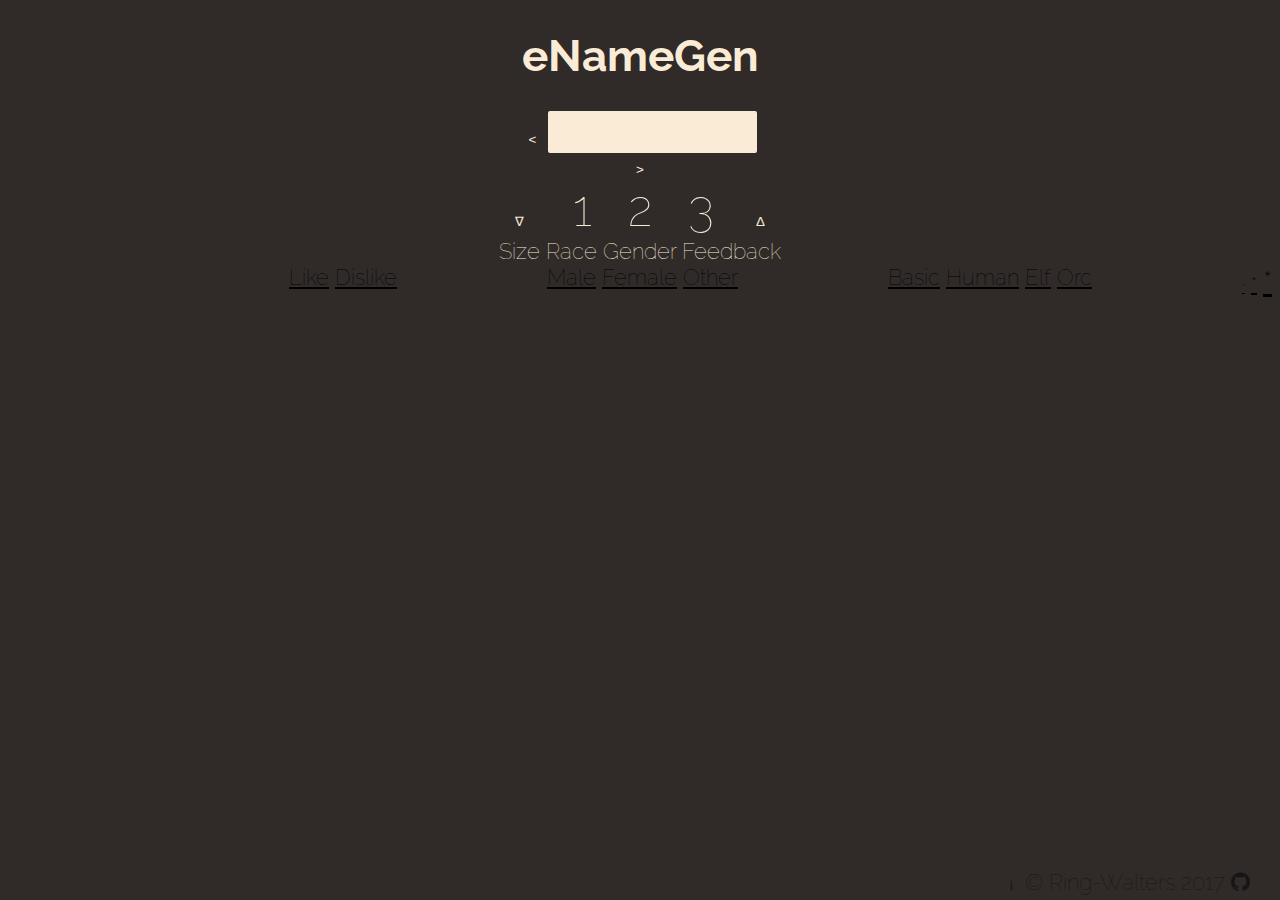
<file: index.html>
<!Doctype html>
<head>
<title>eNameGen</title>
<link href="https://fonts.googleapis.com/css?family=Raleway" rel="stylesheet">
<script src="Scripts/jquery-3.2.1.js" type="text/JavaScript"></script>
<script src="arrays/begs.js"></script>
<script src="arrays/shortEnds.js"></script>
<script src="arrays/mids.js"></script>
<script src="arrays/ends.js"></script>

<!-- <script src="0.js"></script> -->
<!-- <script type="text/JavaScript" src="js/queue.js"></script> -->
<script type="text/JavaScript" src="Scripts/scripts.js"/>


</script>
<link href="Content/Site.css" rel="stylesheet" type="text/css" />
<link rel="stylesheet" href="icons/font-awesome-4.7.0/font-awesome-4.7.0/css/font-awesome.min.css">
<link rel="shortcut icon" href="Content/Images/triangle.png" type="image/x-icon">
</head>
<body>
<h1 class="main">eNameGen</h1>
<div>
<div class="row">
  <button id='prev' class= 'prev mod main'>
  <
  </button>

  <input id='nameBox' type="text" />

<div class="dropdown">
  <button id='next' class= 'next mod main'>
  >
  </button>
  </div>
  <div class="row">
    <span class="icon">
    <button id="nabla"  class="dropbtn mod main">∇</button>
</span>
<span class="icon" id="sizeIcon">1</span>
<span class="icon" id="raceIcon">2</span>
<span class="icon" id="genderIcon">3</span>
<span class="icon">
    <button id='delta' class='delta mod main'>
    Δ
    </button>
</span>
  </div>
  <div id="nablaDrop" class="dropdown-content">

    <a id="size" class="dropbtn mod main">Size</a>

    <a id="race" class="dropbtn mod main">Race</a>

    <a id="gender" class="dropbtn mod main">Gender</a>

    <a id="feedback" class="dropbtn mod main">Feedback</a>

</div>
</div>

<div class="dropdown">
<div id="sizeDrop" class="dropdown-content sub">
  <div  class="mod main"> <!--This third div gives a little inner-color selection effect -->
    <a href="" id='small' class="mod main sizeSub" title="Small">*</a>
    <a href="" id='medium' class="mod main sizeSub" title="Medium">*</a>
    <a href="" id='large' class="mod main sizeSub" title="Large">*</a>
  </div>
</div>
</div>

<div class="dropdown">
<div id="raceDrop"class="dropdown-content sub">
  <div  class="mod main"> <!--This third div gives a little inner-color selection effect -->
    <a href="" id="basic" class="mod main raceSub" title="Basic">Basic</a>
  <a href="" id="human" class="mod main raceSub" title="Human">Human</a>
  <a href="" id="elf" class="mod main raceSub" title="Elf">Elf</a>
  <a href="" id="orc" class="mod main raceSub" title="Orc">Orc</a>
  </div>
</div>
</div>

<div class="dropdown">
<div id="genderDrop" class="dropdown-content sub">
  <div  class="mod main"> <!--This third div gives a little inner-color selection effect -->
  <a href="" id="male" class="mod main" title="Male">Male</a>
  <a href="" id="female" class="mod main" title="Female">Female</a>
  <a href="" id="other" class="mod main" title="Other">Other</a>
  </div>
</div>
</div>

<div class="dropdown">
<div id="feedbackDrop" class="dropdown-content sub">
  <div class="mod main">
    <a href="" id="Like" class="mod main" title="Like generated name">Like</a>

    <a href="" id="Dislike" class="mod main" title="Dislike generated name">Dislike</a>
  </div>
</div>
</div>



<footer>
  <button id="infoBtn">i</button>
  &copy Ring-Walters 2017
<a href="https://github.com/erikringwalters" title="" alt="Erik's GitHub Profile"><i class="fa fa-github"></i></a>

<div id="info" class="hide">
  <div>Icons made by <a href="https://www.flaticon.com/authors/pixel-perfect" title="Pixel perfect">Pixel perfect</a> from <a href="https://www.flaticon.com/" title="Flaticon">www.flaticon.com</a> is licensed by <a href="http://creativecommons.org/licenses/by/3.0/" title="Creative Commons BY 3.0" target="_blank">CC 3.0 BY</a></div>
</div>
</footer>
</body>
</file>
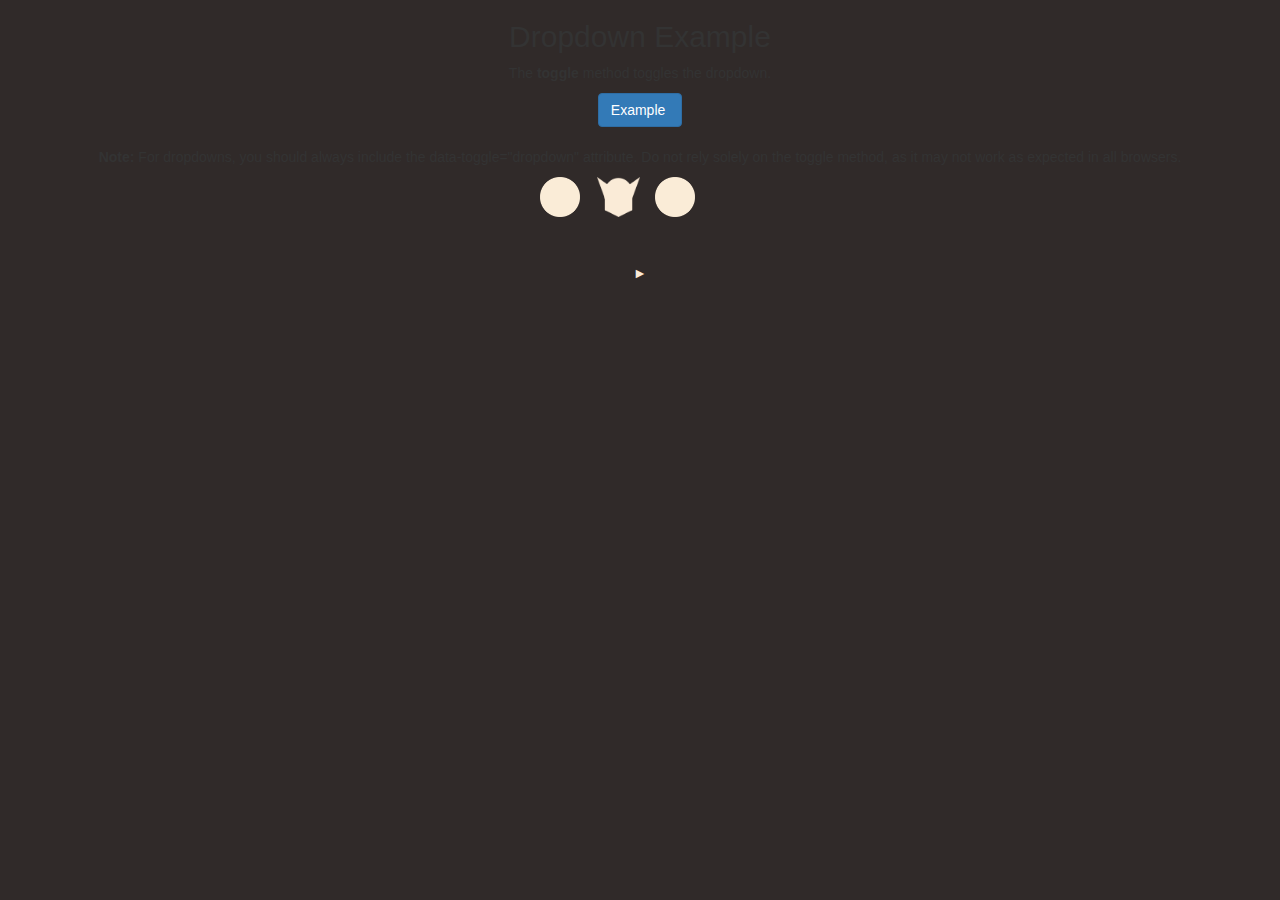
<file: Views/Temp/temp.html>
<!DOCTYPE html>
<html>
<head>
  <meta name="viewport" content="width=device-width, initial-scale=1">
  <link rel="stylesheet" href="https://maxcdn.bootstrapcdn.com/bootstrap/3.3.7/css/bootstrap.min.css">
  <script src="https://ajax.googleapis.com/ajax/libs/jquery/3.3.1/jquery.min.js"></script>
  <script src="https://maxcdn.bootstrapcdn.com/bootstrap/3.3.7/js/bootstrap.min.js"></script>

  <script src="../../Scripts/scripts.js" type="text/Javascript"></script>
  <link rel="stylesheet" href="../../css/styles.css" type="text/css" />
</head>
<body>

<div class="container">
  <h2>Dropdown Example</h2>
  <p>The <strong>toggle</strong> method toggles the dropdown.</p>
  <div class="dropdown">

<span>
    <button class="btn btn-primary dropdown-toggle" id="menu1" type="button" data-toggle="dropdown">
      Example
    <span class="caret"></span></button>


    <ul class="dropdown-menu" role="menu" aria-labelledby="menu1">
      <li role="presentation"><a role="menuitem" tabindex="-1" href="#">HTML</a></li>
      <li role="presentation"><a role="menuitem" tabindex="-1" href="#">CSS</a></li>
      <li role="presentation"><a role="menuitem" tabindex="-1" href="#">JavaScript</a></li>
      <li role="presentation" class="divider"></li>
      <li role="presentation"><a role="menuitem" tabindex="-1" href="#">About Us</a></li>
    </ul>
      </span>
  </div><br>
  <p><strong>Note:</strong> For dropdowns, you should always include the data-toggle="dropdown" attribute. Do not rely solely on the toggle method, as it may not work as expected in all browsers.</p>

</div>

<div class="row">
  <div class="btn-group" role="group" width="500px">

    <div class="dropdown col-sm-3">
    <a class="dropdown-toggle" id="gender" type="button" data-toggle="dropdown">
      <img src="../../icons/circle.png" height=40px>

    <span class="caret unselectable"></span></a>
      <ul class="dropdown-menu" role="menu" aria-labelledby="gender">
        <li role="presentation" class="dropdown-header">Size</li>
        <li role="presentation" href="" id='small' class="mod main sizeSub" title="Small">*</li>
        <li role="presentation" href="" id='medium' class="mod main sizeSub" title="Medium">*</li>
        <li role="presentation" href="" id='large' class="mod main sizeSub" title="Large">*</li>
      </ul>
    </div>

  <div class="dropdown col-sm-3">
  <a class="dropdown-toggle" id="race" type="button" data-toggle="dropdown">
    <img src="../../icons/elfSharpSquareJaw.png" height=40px>
  <span class="caret unselectable"></span></a>

    <ul class="dropdown-menu" role="menu" aria-labelledby="race">
      <li role="presentation" class="dropdown-header">Race</li>
      <li role="presentation" href="" id="basic" class="mod main raceSub" title="Basic">Basic</li>
      <li role="presentation" href="" id="human" class="mod main raceSub" title="Human">Human</li>
      <li role="presentation" href="" id="elf" class="mod main raceSub" title="Elf">Elf</li>
      <li role="presentation" href="" id="orc" class="mod main raceSub" title="Orc">Orc</li>
    </ul>
    </div>

    <div class="dropdown col-sm-3">
    <a class="dropdown-toggle" id="gender" type="button" data-toggle="dropdown">
      <img src="../../icons/circle.png" height=40px>
    <span class="caret unselectable"></span></a>

      <ul class="dropdown-menu" role="menu" aria-labelledby="gender">
        <li role="presentation" class="dropdown-header">Gender</li>
        <li role="presentation" href="" id="male" class="mod main genderSub" title="Male">Male</li>
        <li role="presentation" href="" id="female" class="mod main genderSub" title="Female">Female</li>
        <li role="presentation" href="" id="other" class="mod main genderSub" title="Other">Other</li>
      </ul>
      </div>

  </div>
</div>


<br/>
<div>
  <a id='delta' class="delta mod main btn btn-gen unselectable">
  ►
  </a>
</div>

</body>
</html>
</file>
<file: Content/Site.css>
element {
  --mc: #302A29;
}
body{
text-align: center;
background-color: #302A29;
color: antiquewhite;
font-family: arial;
font-weight: lighter;
font-family: 'Raleway', sans-serif;
font-size: 22px;
}
footer{
  color: antiquewhite;
}
.main{
  color:antiquewhite;
}
button{
  background-color: #302A29;
  outline: none;
  border: none;
  cursor: pointer;
}
h1{
  margin-top:30px;
  margin-right: 0px;
  margin-bottom: 30px;
}
input{
  height: 40px;
  width: 205px;
  text-align: center;
  font-size: 32px;
  font-weight: lighter;
  outline: none;
  border: none;
  background-color: #faebd7;
  color: #302A29;
  font-family: 'Raleway', sans-serif;
  border-radius: 2px;
}
a, a:visited{
  color: black;
}
footer{
  position: absolute;
  bottom: 5px;
  right: 30px;
  margin: 20;
  color: black;
  opacity: 0.5;
}
button:hover, button:focus, a:hover, .icon:hover, img:hover{
  outline: none;
}
/* Dropdown Button (pulled from W3Schools)*/
.dropbtn {
    border: none;
    cursor: pointer;
}
.btn-group{
  text-align: center;
  margin-top: 20px;
}

.caret{
    color: antiquewhite;
}

/* Dropdown button on hover & focus */
.dropbtn:hover, .dropbtn:focus {
    outline: none;
}

/* The container <div> - needed to position the dropdown content */
.dropdown {
    position: inline-block;
}

/* Dropdown Content (Hidden by Default) */
.dropdown-menu {
    background-color: antiquewhite;
    position: relative;
    color: #302A29;
    /* min-width: 160px; */
    /* max-width: 160px; */
    box-shadow: 0px 8px 16px 0px rgba(0,0,0,0.2);
    right: 0;
    top: 5px;
    z-index: 10;
}

.sub {

  float: right;
  margin-left: 150px;
}

/* Links inside the dropdown */
.dropdown-menu li {
    color: black;
    padding: 17px 25px;
    font-weight: bold;
    text-decoration: none;
}
.dropdown-header{
  font-weight: 700 !important;
}
.mod{
  padding: 5px
  float: left;
}
.icon{
  margin-left: 15px;
  margin-right: 15px;
  font-size: 50px;

}
/* Change color of dropdown links on hover */
  li:hover {
  background-color: #cdc0b0
}


.next, .prev{
  font-size: 32;
}
.btn-gen{
  height: 30px;
  width: 205px;
  color:#302A29;
  background-color: antiquewhite;
  position: static;
  bottom: 0;
  /* text-align: center; */
}
.dropdown-header:hover{
  background-color: antiquewhite;
}
.btn-gen:hover{
  background-color: #cdc0b0;
}
.badge:hover{
    background-color: #302A29 !important;
}
.badge{
  color: #302A29;
  background-color: antiquewhite;
}
*.unselectable {
   -moz-user-select: -moz-none;
   -khtml-user-select: none;
   -webkit-user-select: none;
   -ms-user-select: none;
   user-select: none;
}
.btn-icon{
  background-color: rgba(0, 0, 0, 0.0);
}
#delta, #nabla{
  font-size: 32;
  cursor: pointer;
}
#size{
  right: 0;
}
#small{
  font-size: 10px;
}
#medium{
  font-size: 20px;
}
#large{
  font-size: 30px;
}
#infoBtn{
  cursor: pointer;
}
#iconBar{
  margin-top: 30px;
}
#raceIcon{

}
</file>
<file: css/styles.css>
element {
  --mc: #302A29;
}
body{
text-align: center;
background-color: #302A29;
font-family: arial;
font-weight: lighter;
font-family: 'Raleway', sans-serif;
}

button{
  background-color: #302a29;
}
h1{
  margin-top:30px;
  margin-right: 20px;
  margin-bottom: 30px;
}
input{
  height: 30px;
  width: 175px;
  text-align: center;
  font-size: 24px;
  font-weight: lighter;
  outline: none;
  border: none;
  background-color: #faebd7;
  font-family: 'Raleway', sans-serif;
  margin-bottom: 10px;
}
a, a:visited{
  color: black;
}
footer{
  position: absolute;
  bottom: 5px;
  right: 30px;
  margin: 20;
  color: black;
  opacity: 0.5;
}
button{
  /*background-color: black;*/
  outline: none;
  border: none;
  cursor: pointer;
}
button:hover, button:focus{
  outline: none;
}
/* Dropdown Button (pulled from W3Schools)*/
.dropbtn {
    border: none;
    cursor: pointer;
}
.caret {
    border: none;
    cursor: pointer;
    outline: none;
}

/* Dropdown button on hover & focus */
.dropbtn:hover, .dropbtn:focus {
    /*background-color: #3e8e41;*/
    outline: none;
}

/* The container <div> - needed to position the dropdown content */
/* .dropdown {
    position: relative;
    display: inline-block;
    /* margin-top: 10px; */
} */

/* Dropdown Content (Hidden by Default) */
.dropdown-content {
    display: none;
    position: absolute;
    background-color: antiquewhite;
    min-width: 160px;
    box-shadow: 0px 8px 16px 0px rgba(0,0,0,0.2);
    z-index: 1;
    right: 0;
    top: 25px;
    margin-top: 3px;/*determines gap between input and dropdown*/
}

.sub {
  /*position: relative;*/
  /*margin: inherit;*/
  float: left;
  margin-right: 150px;
}

/* Links inside the dropdown */
/* .dropdown-content a {
    color: black;
    padding: 17px 25px;
    font-weight: lighter;
    text-decoration: none;
    display: block;
} */
.mod{
  padding: 5px
}

/* Change color of dropdown links on hover */
.dropdown-content a:hover {background-color: #cdc0b0}

/* Show the dropdown menu (use JS to add this class to the
.dropdown-content container when the user clicks on the dropdown button) */
.show {
  display:inline-block;
}

.dropdown-submenu{
  position: relative;
  height: parent.height;
}

/*pulled from angular tutorial*/
.badge {
  display: inline-block;
  font-size: small;
  color: white;
  padding: 0.8em 0.7em 0 0.7em;
  background-color: #607D8B;
  line-height: 1em;
  position: relative;
  left: -1px;
  top: -4px;
  height: 1.8em;
  margin-right: .8em;
  border-radius: 4px 0 0 4px;
}
.main{
  color:antiquewhite;
}

.caret{
  color: antiquewhite;
}

#delta, #nabla{
  font-size: 32;
  cursor: pointer;
}
#size{
  right: 0;
}
#small{
  font-size: 10px;
}
#medium{
  font-size: 20px;
}
#large{
  font-size: 30px;
}
#infoBtn{
  cursor: pointer;
}
#raceIcon{
  margin-top: 10px;
  padding: 10px;
}
</file>
